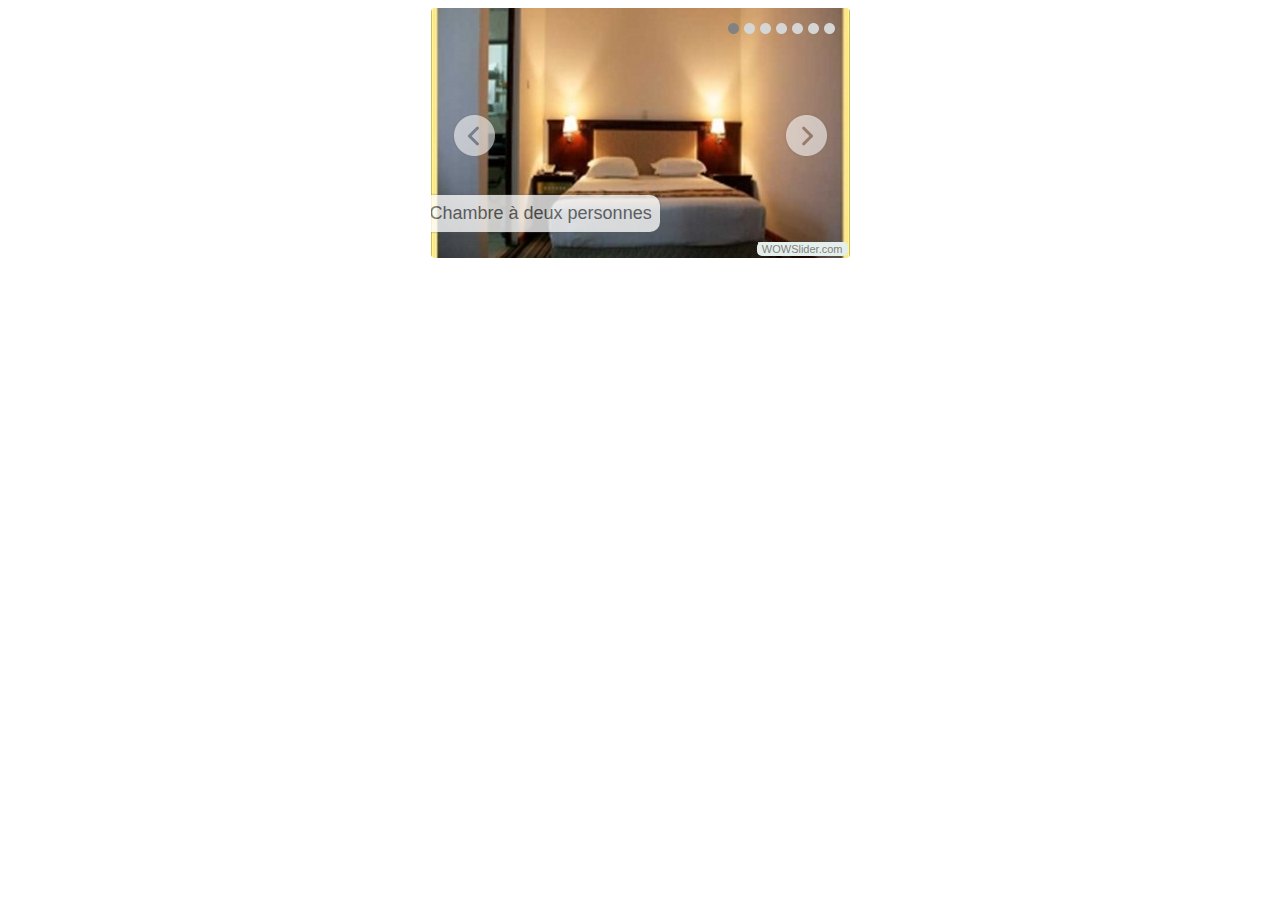
<file: API/galerieCbr.html>
<!DOCTYPE html PUBLIC "-//W3C//DTD XHTML 1.0 Strict//EN"
	"http://www.w3.org/TR/xhtml1/DTD/xhtml1-strict.dtd">
<html xmlns="http://www.w3.org/1999/xhtml">
<head>
	<title>WOWSlider generated by WOWSlider.com</title>
	<meta http-equiv="content-type" content="text/html; charset=utf-8" />
	<meta name="keywords" content="WOW Slider, Wordpress Plugin Slider, Wordpress Slider Widget" />
	<meta name="description" content="WOWSlider created with WOW Slider, a free wizard program that helps you easily generate beautiful web slideshow" />
	<!-- Start WOWSlider.com HEAD section -->
	<link rel="stylesheet" type="text/css" href="engine1/style.css" />
	<script type="text/javascript" src="engine1/jquery.js"></script>
	<!-- End WOWSlider.com HEAD section -->
</head>
<body style="background-color:#ffffff">
	<!-- Start WOWSlider.com BODY section -->
	<div id="wowslider-container1">
	<div class="ws_images"><ul>
<li><img src="data1/images/chambre_1.jpg" alt="Chambre à deux personnes" title="Chambre à deux personnes" id="wows1_0"/></li>
<li><img src="data1/images/chambre_3.jpg" alt="Un salon de luxe" title="Un salon de luxe" id="wows1_1"/></li>
<li><img src="data1/images/chambre_4.jpg" alt="Tout ceci juste pour vous" title="Tout ceci juste pour vous" id="wows1_2"/></li>
<li><img src="data1/images/chambre_5.jpg" alt="Salon" title="Salon" id="wows1_3"/></li>
<li><img src="data1/images/chambre_standard.jpg" alt="Chambre standard" title="Chambre standard" id="wows1_4"/></li>
<li><img src="data1/images/chambre_suite_ministerielle.jpg" alt="Suite ministerielle" title="Suite ministerielle" id="wows1_5"/></li>
<li><img src="data1/images/chambre2.jpg" alt="Chambre" title="Chambre" id="wows1_6"/></li>
</ul></div>
<div class="ws_bullets"><div>
<a href="#" title="Chambre à deux personnes"><img src="data1/tooltips/chambre_1.jpg" alt="Chambre à deux personnes"/>1</a>
<a href="#" title="Un salon de luxe"><img src="data1/tooltips/chambre_3.jpg" alt="Un salon de luxe"/>2</a>
<a href="#" title="Tout ceci juste pour vous"><img src="data1/tooltips/chambre_4.jpg" alt="Tout ceci juste pour vous"/>3</a>
<a href="#" title="Salon"><img src="data1/tooltips/chambre_5.jpg" alt="Salon"/>4</a>
<a href="#" title="Chambre standard"><img src="data1/tooltips/chambre_standard.jpg" alt="Chambre standard"/>5</a>
<a href="#" title="Suite ministerielle"><img src="data1/tooltips/chambre_suite_ministerielle.jpg" alt="Suite ministerielle"/>6</a>
<a href="#" title="Chambre"><img src="data1/tooltips/chambre2.jpg" alt="Chambre"/>7</a>
</div></div>
<a class="wsl" href="http://wowslider.com">Wordpress Featured Slider by WOWSlider.com v2.5</a>
	<a href="#" class="ws_frame"></a>
	<div class="ws_shadow"></div>
	</div>
	<script type="text/javascript" src="engine1/wowslider.js"></script>
	<script type="text/javascript" src="engine1/script.js"></script>
	<!-- End WOWSlider.com BODY section -->
</body>
</html>
</file>
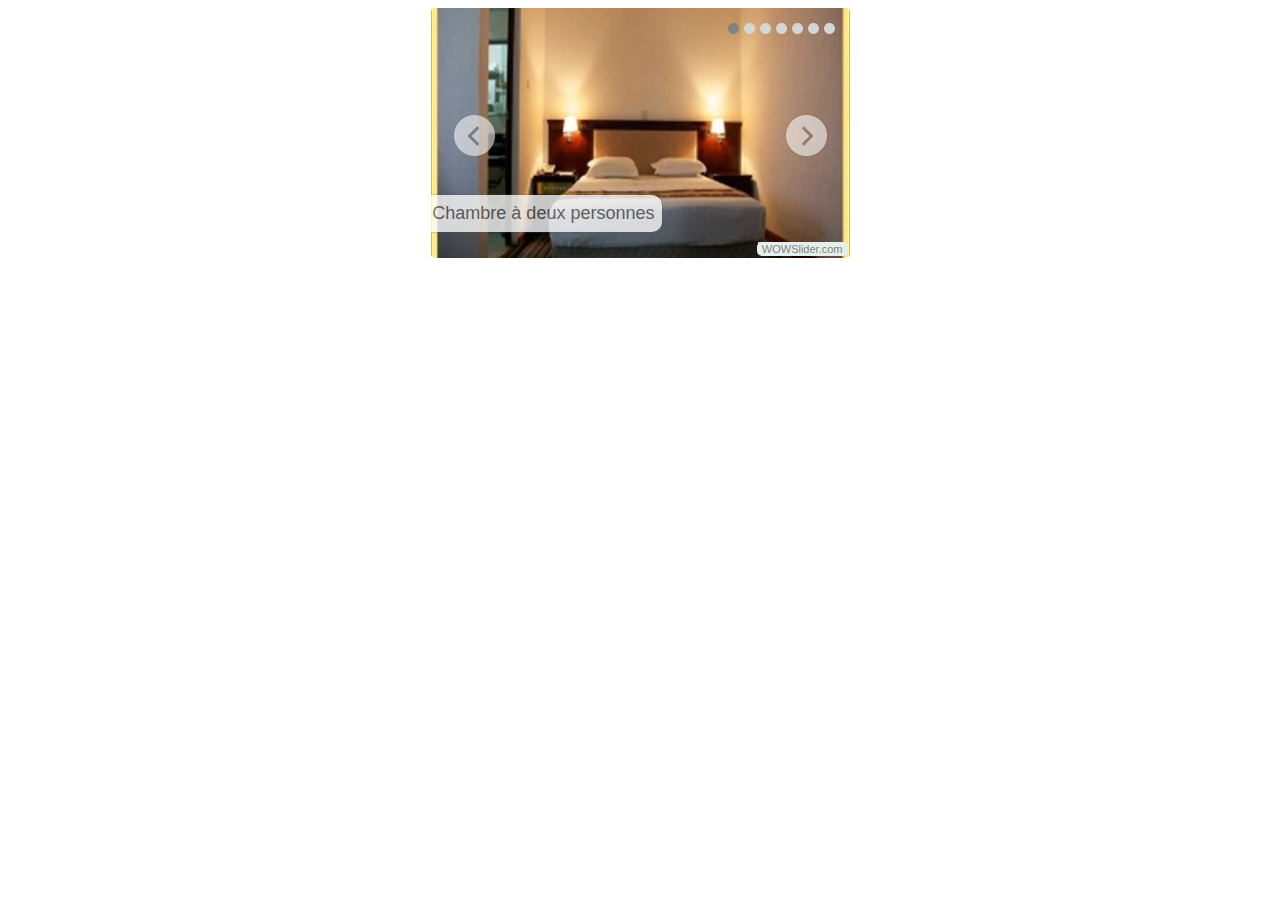
<file: API/galirieCbr.html>
<!DOCTYPE html PUBLIC "-//W3C//DTD XHTML 1.0 Strict//EN"
	"http://www.w3.org/TR/xhtml1/DTD/xhtml1-strict.dtd">
<html xmlns="http://www.w3.org/1999/xhtml">
<head>
	<title>WOWSlider generated by WOWSlider.com</title>
	<meta http-equiv="content-type" content="text/html; charset=utf-8" />
	<meta name="keywords" content="WOW Slider, Wordpress Plugin Slider, Wordpress Slider Widget" />
	<meta name="description" content="WOWSlider created with WOW Slider, a free wizard program that helps you easily generate beautiful web slideshow" />
	<!-- Start WOWSlider.com HEAD section -->
	<link rel="stylesheet" type="text/css" href="engine1/style.css" />
	<script type="text/javascript" src="engine1/jquery.js"></script>
	<!-- End WOWSlider.com HEAD section -->
</head>
<body style="background-color:#ffffff">
	<!-- Start WOWSlider.com BODY section -->
	<div id="wowslider-container1">
	<div class="ws_images"><ul>
<li><img src="data1/images/chambre_1.jpg" alt="Chambre à deux personnes" title="Chambre à deux personnes" id="wows1_0"/></li>
<li><img src="data1/images/chambre_3.jpg" alt="Un salon de luxe" title="Un salon de luxe" id="wows1_1"/></li>
<li><img src="data1/images/chambre_4.jpg" alt="Tout ceci juste pour vous" title="Tout ceci juste pour vous" id="wows1_2"/></li>
<li><img src="data1/images/chambre_5.jpg" alt="Salon" title="Salon" id="wows1_3"/></li>
<li><img src="data1/images/chambre_standard.jpg" alt="Chambre standard" title="Chambre standard" id="wows1_4"/></li>
<li><img src="data1/images/chambre_suite_ministerielle.jpg" alt="Suite ministerielle" title="Suite ministerielle" id="wows1_5"/></li>
<li><img src="data1/images/chambre2.jpg" alt="Chambre" title="Chambre" id="wows1_6"/></li>
</ul></div>
<div class="ws_bullets"><div>
<a href="#" title="Chambre à deux personnes"><img src="data1/tooltips/chambre_1.jpg" alt="Chambre à deux personnes"/>1</a>
<a href="#" title="Un salon de luxe"><img src="data1/tooltips/chambre_3.jpg" alt="Un salon de luxe"/>2</a>
<a href="#" title="Tout ceci juste pour vous"><img src="data1/tooltips/chambre_4.jpg" alt="Tout ceci juste pour vous"/>3</a>
<a href="#" title="Salon"><img src="data1/tooltips/chambre_5.jpg" alt="Salon"/>4</a>
<a href="#" title="Chambre standard"><img src="data1/tooltips/chambre_standard.jpg" alt="Chambre standard"/>5</a>
<a href="#" title="Suite ministerielle"><img src="data1/tooltips/chambre_suite_ministerielle.jpg" alt="Suite ministerielle"/>6</a>
<a href="#" title="Chambre"><img src="data1/tooltips/chambre2.jpg" alt="Chambre"/>7</a>
</div></div>
<a class="wsl" href="http://wowslider.com">Wordpress Featured Slider by WOWSlider.com v2.5</a>
	<div class="ws_shadow"></div>
	</div>
	<script type="text/javascript" src="engine1/wowslider.js"></script>
	<script type="text/javascript" src="engine1/script.js"></script>
	<!-- End WOWSlider.com BODY section -->
</body>
</html>
</file>
<file: API/engine1/style.css>
/*
 *	generated by WOW Slider 2.5
 *	template Elemental
 */

#wowslider-container1 { 
	zoom: 1; 
	position: relative; 
	max-width:419px;
	margin:0 auto;
	z-index:100;
	border:none;
	text-align:left; /* reset align=center */
}
* html #wowslider-container1{ width:419px }
#wowslider-container1 ul{
	position:relative;
	width: 10000%; 
	height:auto;
	left:0;
	list-style:none;
	margin:0;
	padding:0;
	border-spacing:0;
	overflow: visible;
	/*table-layout:fixed;*/
}
#wowslider-container1 .ws_images ul li{
	width:1%;
	line-height:0; /*opera*/
	float:left;
	font-size:0;
	padding:0 0 0 0 !important;
	margin:0 0 0 0 !important;
}

#wowslider-container1 .ws_images{
	position: relative;
	left:0;
	top:0;
	width:100%;
	height:100%;
	overflow:hidden;
}
#wowslider-container1 .ws_images a{
	width:100%;
	display:block;
	color:transparent;
}
#wowslider-container1 img{
	max-width: none !important;
}
#wowslider-container1 .ws_images img{
	width:100%;
	border:none 0;
	max-width: none;
}
#wowslider-container1 a{ 
	text-decoration: none; 
	outline: none; 
	border: none; 
}

#wowslider-container1  .ws_bullets { 
	font-size: 0px; 
	float: left;
	position:absolute;
	z-index:70;
}
#wowslider-container1  .ws_bullets div{
	position:relative;
	float:left;
}
#wowslider-container1  a.wsl{
	display:none;
}

#wowslider-container1  .ws_bullets { 
	padding: 9px; 
}
#wowslider-container1 .ws_bullets a { 
	width:11px;
	height:11px;
	background: url(./bullet.png) left top;
	float: left; 
	text-indent: -4000px; 
	position:relative;
	margin-left:5px;
	color:transparent;
}
#wowslider-container1 .ws_bullets a:hover{
	background-position: 0 50%;
}
#wowslider-container1 .ws_bullets a.ws_selbull{
	background-position: 0 100%;
}
#wowslider-container1 a.ws_next, #wowslider-container1 a.ws_prev {
	position:absolute;
	display:block;
	top:50%;
	margin-top:-20px;
	z-index:60;
	height: 45px;
	width: 45px;
	background-image: url(./arrows.png);
	opacity: 0.8;	
}
#wowslider-container1 a.ws_next{
	background-position: 100% 0;
	right:21px;
}
#wowslider-container1 a.ws_prev {
	left:21px;
	background-position: 0 0; 
}
#wowslider-container1 a.ws_next:hover{
	opacity: 1;
}
#wowslider-container1 a.ws_prev:hover {
	opacity: 1;
}  
/* bottom center */
#wowslider-container1  .ws_bullets {
    top: 6px;
    right: 6px;
}

#wowslider-container1 .ws-title{
	position:absolute;
	display:block;
	bottom: 17px;
	left: 0px;
	margin: 9px;
	margin-left: 0px;
	margin-right: 9px; 
	padding:8px;
	background:#FFFFFF;
	color:#5D5D5D;
	z-index: 50;
	font-family:'Open Sans',Arial,Helvetica,sans-serif;
	font-size: 18px;
	border-radius:5px;
	-moz-border-radius:0 10px 10px 0;
	border-radius:0 10px 10px 0;   
	opacity:0.8;
	filter:progid:DXImageTransform.Microsoft.Alpha(opacity=90);	
	-moz-box-shadow: 0 0 2px #5D5D5D;
    box-shadow: 0 0 2px #5D5D5D; 
}
#wowslider-container1 .ws-title div{
	padding-top:5px;
	font-size: 14px;
}
#wowslider-container1 ul{
	animation: wsBasic 60.9s infinite;
	-moz-animation: wsBasic 60.9s infinite;
	-webkit-animation: wsBasic 60.9s infinite;
}
@keyframes wsBasic{0%{left:-0%} 3.28%{left:-0%} 14.29%{left:-100%} 17.57%{left:-100%} 28.57%{left:-200%} 31.86%{left:-200%} 42.86%{left:-300%} 46.14%{left:-300%} 57.14%{left:-400%} 60.43%{left:-400%} 71.43%{left:-500%} 74.71%{left:-500%} 85.71%{left:-600%} 89%{left:-600%} }
@-moz-keyframes wsBasic{0%{left:-0%} 3.28%{left:-0%} 14.29%{left:-100%} 17.57%{left:-100%} 28.57%{left:-200%} 31.86%{left:-200%} 42.86%{left:-300%} 46.14%{left:-300%} 57.14%{left:-400%} 60.43%{left:-400%} 71.43%{left:-500%} 74.71%{left:-500%} 85.71%{left:-600%} 89%{left:-600%} }
@-webkit-keyframes wsBasic{0%{left:-0%} 3.28%{left:-0%} 14.29%{left:-100%} 17.57%{left:-100%} 28.57%{left:-200%} 31.86%{left:-200%} 42.86%{left:-300%} 46.14%{left:-300%} 57.14%{left:-400%} 60.43%{left:-400%} 71.43%{left:-500%} 74.71%{left:-500%} 85.71%{left:-600%} 89%{left:-600%} }

#wowslider-container1 .ws_images {
    border-radius: 4px; 
}
#wowslider-container1 .ws_effect img{
	border-radius: 4px;
}
#wowslider-container1 .ws_bullets  a img{
	text-indent:0;
	display:block;
	top:20px;
	left:-75px;
	visibility:hidden;
	position:absolute;
    -moz-box-shadow: 0 1px 3px rgba(0, 0, 0, 0.4);
	box-shadow: 0 1px 3px rgba(0, 0, 0, 0.4);
    border: 4px solid #FFF;
	border-radius:5px;
	-moz-border-radius:5px;
	max-width:none;
}
#wowslider-container1 .ws_bullets a:hover img{
	visibility:visible;
}

#wowslider-container1 .ws_bulframe div div{
	height:90px;
	overflow:visible;
	position:relative;
}
#wowslider-container1 .ws_bulframe div {
	left:0;
	overflow:hidden;
	position:relative;
	width:150px;
	background-color:#FFF;
}
#wowslider-container1  .ws_bullets .ws_bulframe{
	display:none;
	top:18px;
	overflow:visible;
	position:absolute;
	cursor:pointer;
    -moz-box-shadow: 0 1px 3px rgba(0, 0, 0, 0.4);
	box-shadow: 0 1px 3px rgba(0, 0, 0, 0.4);
    border: 4px solid #FFF;
	border-radius:5px;
	-moz-border-radius:5px;
}
#wowslider-container1 .ws_bulframe span{
	display:block;
	position:absolute;
	top:-10px;
	margin-left:-6px;
	left:75px;
	background:url(./triangle.png);
	width:15px;
	height:6px;
}
</file>
